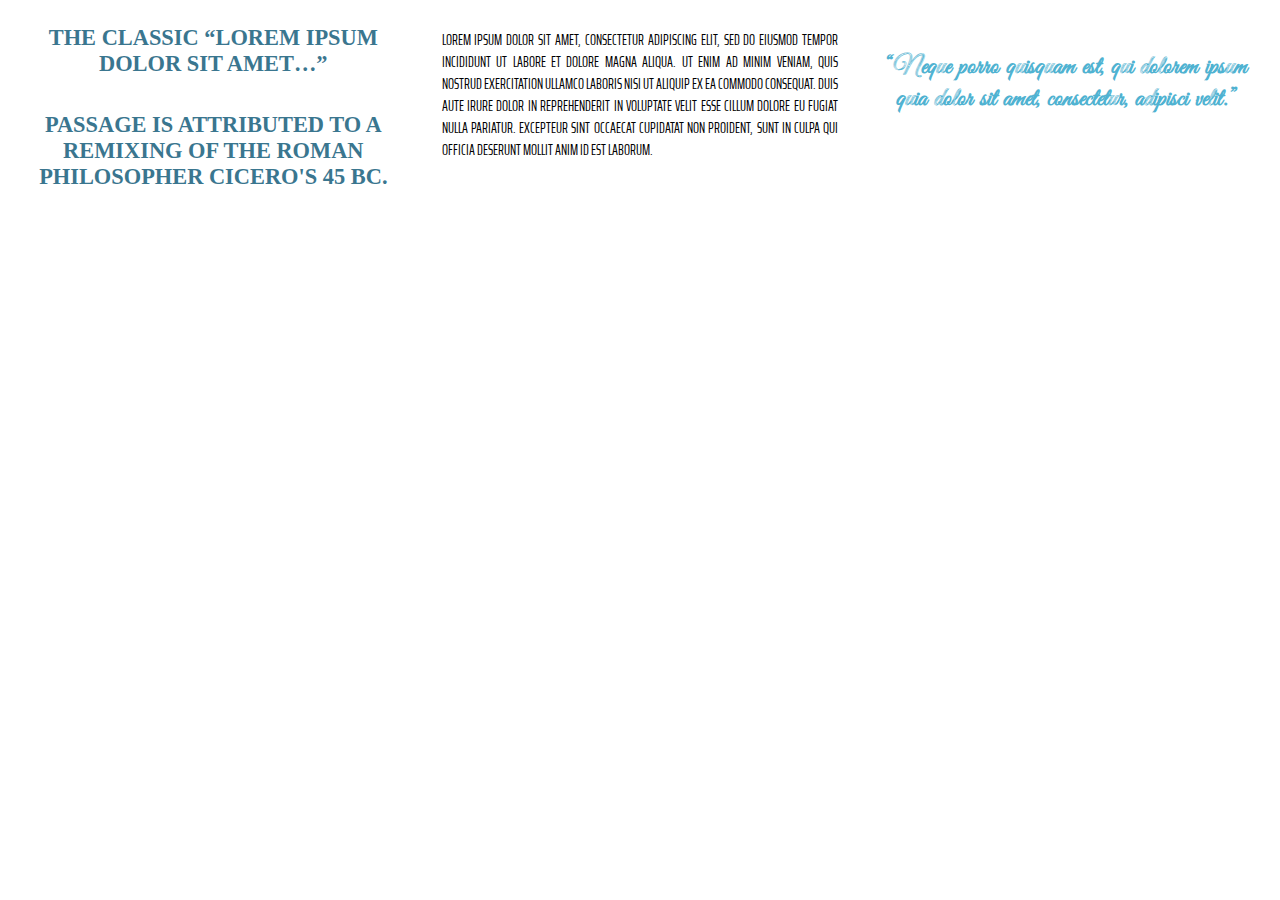
<file: index.html>
<!DOCTYPE html>
<html lang="en">
<head>
    <meta charset="UTF-8">
    <title>Title</title>
    <meta name="viewport" content="width=device-width, initial-scale=1.0">
    <link rel="stylesheet" href="css/styles.css">
</head>
<body>
    <header>
        <h1>The classic “Lorem ipsum dolor sit amet…” </h1>
        <h1>passage is attributed to a remixing of the Roman philosopher Cicero's 45 BC.</h1>
    </header>

    <section>
        <p>Lorem ipsum dolor sit amet, consectetur adipiscing elit, sed do eiusmod tempor incididunt ut labore et dolore magna aliqua. Ut enim ad minim veniam, quis nostrud exercitation ullamco laboris nisi ut aliquip ex ea commodo consequat. Duis aute irure dolor in reprehenderit in voluptate velit esse cillum dolore eu fugiat nulla pariatur. Excepteur sint occaecat cupidatat non proident, sunt in culpa qui officia deserunt mollit anim id est laborum.</p>
    </section>

    <footer>
        <h2>“Neque porro quisquam est, qui dolorem ipsum quia dolor sit amet, consectetur, adipisci velit.”</h2>
    </footer>
</body>
</html>
</file>
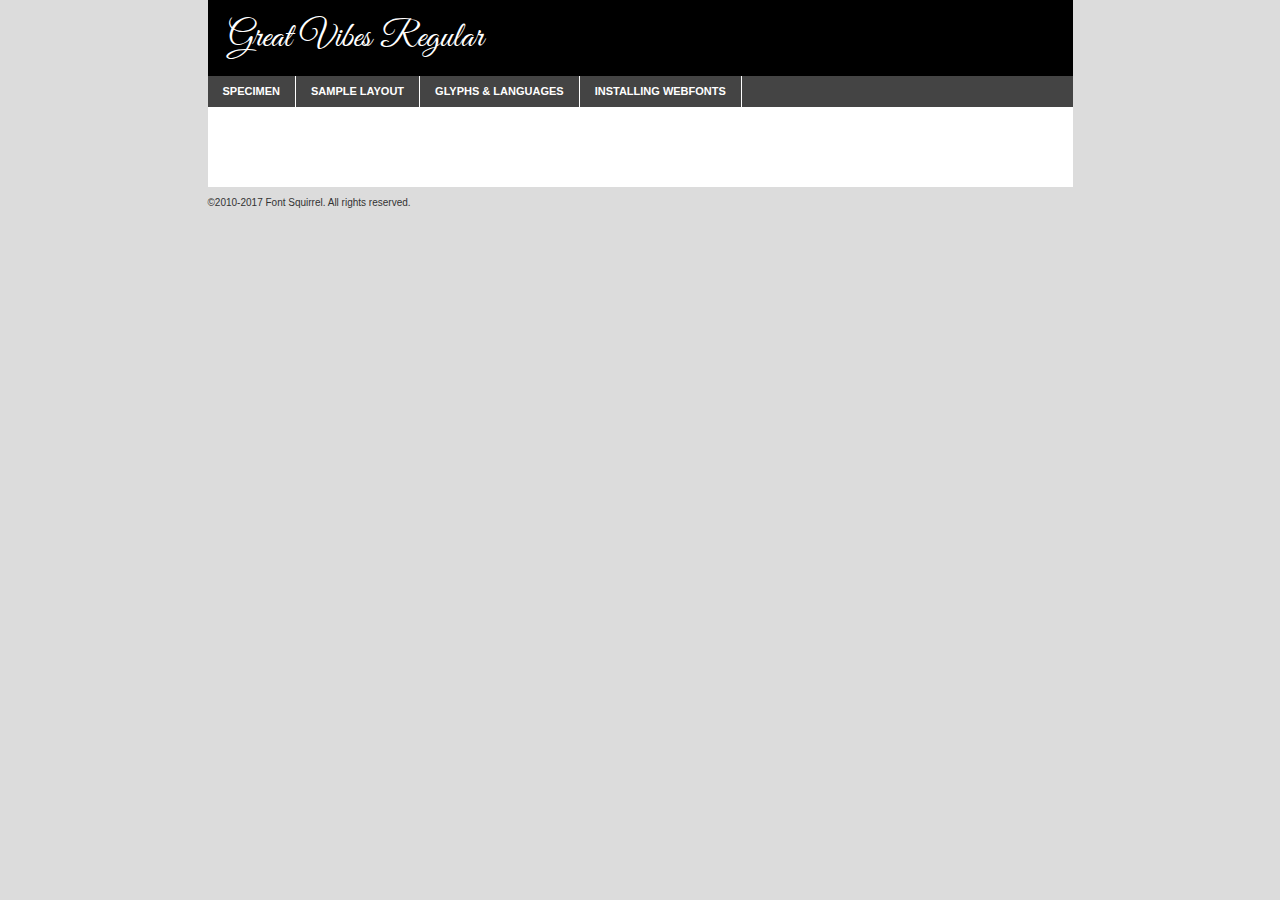
<file: css/greatvibes-regular-demo.html>
<!DOCTYPE html PUBLIC "-//W3C//DTD XHTML 1.0 Transitional//EN"
	"http://www.w3.org/TR/xhtml1/DTD/xhtml1-transitional.dtd">

<html xmlns="http://www.w3.org/1999/xhtml" xml:lang="en" lang="en">
<head>
	<meta http-equiv="Content-Type" content="text/html; charset=utf-8" />
	<script src="http://ajax.googleapis.com/ajax/libs/jquery/1.7.2/jquery.min.js" type="text/javascript" charset="utf-8"></script>
	<script type="text/javascript">
	(function($){$.fn.easyTabs=function(option){var param=jQuery.extend({fadeSpeed:"fast",defaultContent:1,activeClass:'active'},option);$(this).each(function(){var thisId="#"+this.id;if(param.defaultContent==''){param.defaultContent=1;}
	if(typeof param.defaultContent=="number")
	{var defaultTab=$(thisId+" .tabs li:eq("+(param.defaultContent-1)+") a").attr('href').substr(1);}else{var defaultTab=param.defaultContent;}
	$(thisId+" .tabs li a").each(function(){var tabToHide=$(this).attr('href').substr(1);$("#"+tabToHide).addClass('easytabs-tab-content');});hideAll();changeContent(defaultTab);function hideAll(){$(thisId+" .easytabs-tab-content").hide();}
	function changeContent(tabId){hideAll();$(thisId+" .tabs li").removeClass(param.activeClass);$(thisId+" .tabs li a[href=#"+tabId+"]").closest('li').addClass(param.activeClass);if(param.fadeSpeed!="none")
	{$(thisId+" #"+tabId).fadeIn(param.fadeSpeed);}else{$(thisId+" #"+tabId).show();}}
	$(thisId+" .tabs li").click(function(){var tabId=$(this).find('a').attr('href').substr(1);changeContent(tabId);return false;});});}})(jQuery);
	</script>
	<link rel="stylesheet" href="specimen_files/specimen_stylesheet.css" type="text/css" charset="utf-8" />
	<link rel="stylesheet" href="stylesheet.css" type="text/css" charset="utf-8" />

	<style type="text/css">
					body{
				font-family: 'great_vibesregular';
							}
		</style>

	<title>Great Vibes Regular Specimen</title>
	
	
	<script type="text/javascript" charset="utf-8">
		$(document).ready(function() {
			$('#container').easyTabs({defaultContent:1});
		});
	</script>
</head>

<body>
<div id="container">
	<div id="header">
		Great Vibes Regular	</div>
	<ul class="tabs">
		<li><a href="#specimen">Specimen</a></li>
		<li><a href="#layout">Sample Layout</a></li>
				<li><a href="#glyphs">Glyphs &amp; Languages</a></li>
		<li><a href="#installing">Installing Webfonts</a></li>
		
	</ul>
	
	<div id="main_content">

		
			<div id="specimen">
		
				<div class="section">
					<div class="grid12 firstcol">
						<div class="huge">AaBb</div>
					</div>
				</div>
		
				<div class="section">
					<div class="glyph_range">A&#x200B;B&#x200b;C&#x200b;D&#x200b;E&#x200b;F&#x200b;G&#x200b;H&#x200b;I&#x200b;J&#x200b;K&#x200b;L&#x200b;M&#x200b;N&#x200b;O&#x200b;P&#x200b;Q&#x200b;R&#x200b;S&#x200b;T&#x200b;U&#x200b;V&#x200b;W&#x200b;X&#x200b;Y&#x200b;Z&#x200b;a&#x200b;b&#x200b;c&#x200b;d&#x200b;e&#x200b;f&#x200b;g&#x200b;h&#x200b;i&#x200b;j&#x200b;k&#x200b;l&#x200b;m&#x200b;n&#x200b;o&#x200b;p&#x200b;q&#x200b;r&#x200b;s&#x200b;t&#x200b;u&#x200b;v&#x200b;w&#x200b;x&#x200b;y&#x200b;z&#x200b;1&#x200b;2&#x200b;3&#x200b;4&#x200b;5&#x200b;6&#x200b;7&#x200b;8&#x200b;9&#x200b;0&#x200b;&amp;&#x200b;.&#x200b;,&#x200b;?&#x200b;!&#x200b;&#64;&#x200b;(&#x200b;)&#x200b;#&#x200b;$&#x200b;%&#x200b;*&#x200b;+&#x200b;-&#x200b;=&#x200b;:&#x200b;;</div>
				</div>
				<div class="section">
					<div class="grid12 firstcol">
						<table class="sample_table">
							<tr><td>10</td><td class="size10">abcdefghijklmnopqrstuvwxyzABCDEFGHIJKLMNOPQRSTUVWXYZ0123456789abcdefghijklmnopqrstuvwxyzABCDEFGHIJKLMNOPQRSTUVWXYZ0123456789abcdefghijklmnopqrstuvwxyzABCDEFGHIJKLMNOPQRSTUVWXYZ</td></tr>
							<tr><td>11</td><td class="size11">abcdefghijklmnopqrstuvwxyzABCDEFGHIJKLMNOPQRSTUVWXYZ0123456789abcdefghijklmnopqrstuvwxyzABCDEFGHIJKLMNOPQRSTUVWXYZ0123456789abcdefghijklmnopqrstuvwxyzABCDEFGHIJKLMNOPQRSTUVWXYZ</td></tr>
							<tr><td>12</td><td class="size12">abcdefghijklmnopqrstuvwxyzABCDEFGHIJKLMNOPQRSTUVWXYZ0123456789abcdefghijklmnopqrstuvwxyzABCDEFGHIJKLMNOPQRSTUVWXYZ0123456789abcdefghijklmnopqrstuvwxyzABCDEFGHIJKLMNOPQRSTUVWXYZ</td></tr>
							<tr><td>13</td><td class="size13">abcdefghijklmnopqrstuvwxyzABCDEFGHIJKLMNOPQRSTUVWXYZ0123456789abcdefghijklmnopqrstuvwxyzABCDEFGHIJKLMNOPQRSTUVWXYZ0123456789abcdefghijklmnopqrstuvwxyzABCDEFGHIJKLMNOPQRSTUVWXYZ</td></tr>
							<tr><td>14</td><td class="size14">abcdefghijklmnopqrstuvwxyzABCDEFGHIJKLMNOPQRSTUVWXYZ0123456789abcdefghijklmnopqrstuvwxyzABCDEFGHIJKLMNOPQRSTUVWXYZ0123456789abcdefghijklmnopqrstuvwxyzABCDEFGHIJKLMNOPQRSTUVWXYZ</td></tr>
							<tr><td>16</td><td class="size16">abcdefghijklmnopqrstuvwxyzABCDEFGHIJKLMNOPQRSTUVWXYZ0123456789abcdefghijklmnopqrstuvwxyzABCDEFGHIJKLMNOPQRSTUVWXYZ</td></tr>
							<tr><td>18</td><td class="size18">abcdefghijklmnopqrstuvwxyzABCDEFGHIJKLMNOPQRSTUVWXYZ0123456789abcdefghijklmnopqrstuvwxyzABCDEFGHIJKLMNOPQRSTUVWXYZ</td></tr>
							<tr><td>20</td><td class="size20">abcdefghijklmnopqrstuvwxyzABCDEFGHIJKLMNOPQRSTUVWXYZ0123456789abcdefghijklmnopqrstuvwxyzABCDEFGHIJKLMNOPQRSTUVWXYZ</td></tr>
							<tr><td>24</td><td class="size24">abcdefghijklmnopqrstuvwxyzABCDEFGHIJKLMNOPQRSTUVWXYZ0123456789abcdefghijklmnopqrstuvwxyzABCDEFGHIJKLMNOPQRSTUVWXYZ</td></tr>
							<tr><td>30</td><td class="size30">abcdefghijklmnopqrstuvwxyzABCDEFGHIJKLMNOPQRSTUVWXYZ0123456789abcdefghijklmnopqrstuvwxyzABCDEFGHIJKLMNOPQRSTUVWXYZ</td></tr>
							<tr><td>36</td><td class="size36">abcdefghijklmnopqrstuvwxyzABCDEFGHIJKLMNOPQRSTUVWXYZ0123456789abcdefghijklmnopqrstuvwxyzABCDEFGHIJKLMNOPQRSTUVWXYZ</td></tr>
							<tr><td>48</td><td class="size48">abcdefghijklmnopqrstuvwxyzABCDEFGHIJKLMNOPQRSTUVWXYZ0123456789abcdefghijklmnopqrstuvwxyzABCDEFGHIJKLMNOPQRSTUVWXYZ</td></tr>
							<tr><td>60</td><td class="size60">abcdefghijklmnopqrstuvwxyzABCDEFGHIJKLMNOPQRSTUVWXYZ0123456789abcdefghijklmnopqrstuvwxyzABCDEFGHIJKLMNOPQRSTUVWXYZ</td></tr>
							<tr><td>72</td><td class="size72">abcdefghijklmnopqrstuvwxyzABCDEFGHIJKLMNOPQRSTUVWXYZ0123456789abcdefghijklmnopqrstuvwxyzABCDEFGHIJKLMNOPQRSTUVWXYZ</td></tr>
							<tr><td>90</td><td class="size90">abcdefghijklmnopqrstuvwxyzABCDEFGHIJKLMNOPQRSTUVWXYZ0123456789abcdefghijklmnopqrstuvwxyzABCDEFGHIJKLMNOPQRSTUVWXYZ</td></tr>
						</table>
				
					</div>
			
				</div>
		
		
		
								<div class="section" id="bodycomparison">


										<div id="xheight">
				<div class="fontbody">&#x25FC;&#x25FC;&#x25FC;&#x25FC;&#x25FC;&#x25FC;&#x25FC;&#x25FC;&#x25FC;&#x25FC;&#x25FC;&#x25FC;&#x25FC;&#x25FC;&#x25FC;&#x25FC;&#x25FC;&#x25FC;&#x25FC;&#x25FC;&#x25FC;&#x25FC;&#x25FC;&#x25FC;&#x25FC;&#x25FC;&#x25FC;&#x25FC;&#x25FC;&#x25FC;&#x25FC;&#x25FC;&#x25FC;&#x25FC;&#x25FC;&#x25FC;&#x25FC;&#x25FC;&#x25FC;&#x25FC;&#x25FC;&#x25FC;&#x25FC;&#x25FC;&#x25FC;&#x25FC;&#x25FC;&#x25FC;&#x25FC;&#x25FC;&#x25FC;&#x25FC;&#x25FC;&#x25FC;&#x25FC;&#x25FC;&#x25FC;&#x25FC;&#x25FC;&#x25FC;&#x25FC;&#x25FC;&#x25FC;&#x25FC;&#x25FC;&#x25FC;&#x25FC;&#x25FC;&#x25FC;&#x25FC;&#x25FC;&#x25FC;&#x25FC;&#x25FC;&#x25FC;&#x25FC;&#x25FC;&#x25FC;&#x25FC;&#x25FC;&#x25FC;&#x25FC;&#x25FC;&#x25FC;&#x25FC;&#x25FC;&#x25FC;&#x25FC;&#x25FC;&#x25FC;&#x25FC;&#x25FC;&#x25FC;&#x25FC;&#x25FC;&#x25FC;&#x25FC;&#x25FC;&#x25FC;body</div><div class="arialbody">body</div><div class="verdanabody">body</div><div class="georgiabody">body</div></div>
										<div class="fontbody" style="z-index:1">
											body<span>Great Vibes Regular</span>
										</div>
										<div class="arialbody" style="z-index:1">
											body<span>Arial</span>
										</div>
										<div class="verdanabody" style="z-index:1">
											body<span>Verdana</span>
										</div>
										<div class="georgiabody" style="z-index:1">
											body<span>Georgia</span>
										</div>



								</div>
		
		
				<div class="section psample psample_row1" id="">
					
					<div class="grid2 firstcol">
						<p class="size10"><span>10.</span>Aenean lacinia bibendum nulla sed consectetur. Fusce dapibus, tellus ac cursus commodo, tortor mauris condimentum nibh, ut fermentum massa justo sit amet risus. Nullam id dolor id nibh ultricies vehicula ut id elit. Cum sociis natoque penatibus et magnis dis parturient montes, nascetur ridiculus mus. Nulla vitae elit libero, a pharetra augue.</p>
			
					</div>
					<div class="grid3">
						<p class="size11"><span>11.</span>Aenean lacinia bibendum nulla sed consectetur. Fusce dapibus, tellus ac cursus commodo, tortor mauris condimentum nibh, ut fermentum massa justo sit amet risus. Nullam id dolor id nibh ultricies vehicula ut id elit. Cum sociis natoque penatibus et magnis dis parturient montes, nascetur ridiculus mus. Nulla vitae elit libero, a pharetra augue.</p>
			
					</div>
					<div class="grid3">
						<p class="size12"><span>12.</span>Aenean lacinia bibendum nulla sed consectetur. Fusce dapibus, tellus ac cursus commodo, tortor mauris condimentum nibh, ut fermentum massa justo sit amet risus. Nullam id dolor id nibh ultricies vehicula ut id elit. Cum sociis natoque penatibus et magnis dis parturient montes, nascetur ridiculus mus. Nulla vitae elit libero, a pharetra augue.</p>
			
					</div>
					<div class="grid4">
						<p class="size13"><span>13.</span>Aenean lacinia bibendum nulla sed consectetur. Fusce dapibus, tellus ac cursus commodo, tortor mauris condimentum nibh, ut fermentum massa justo sit amet risus. Nullam id dolor id nibh ultricies vehicula ut id elit. Cum sociis natoque penatibus et magnis dis parturient montes, nascetur ridiculus mus. Nulla vitae elit libero, a pharetra augue.</p>
			
					</div>
					<div class="white_blend"></div>
					
				</div>
				<div class="section psample psample_row2" id="">
					<div class="grid3 firstcol">
						<p class="size14"><span>14.</span>Aenean lacinia bibendum nulla sed consectetur. Fusce dapibus, tellus ac cursus commodo, tortor mauris condimentum nibh, ut fermentum massa justo sit amet risus. Nullam id dolor id nibh ultricies vehicula ut id elit. Cum sociis natoque penatibus et magnis dis parturient montes, nascetur ridiculus mus. Nulla vitae elit libero, a pharetra augue.</p>
			
					</div>
					<div class="grid4">
						<p class="size16"><span>16.</span>Aenean lacinia bibendum nulla sed consectetur. Fusce dapibus, tellus ac cursus commodo, tortor mauris condimentum nibh, ut fermentum massa justo sit amet risus. Nullam id dolor id nibh ultricies vehicula ut id elit. Cum sociis natoque penatibus et magnis dis parturient montes, nascetur ridiculus mus. Nulla vitae elit libero, a pharetra augue.</p>
			
					</div>
					<div class="grid5">
						<p class="size18"><span>18.</span>Aenean lacinia bibendum nulla sed consectetur. Fusce dapibus, tellus ac cursus commodo, tortor mauris condimentum nibh, ut fermentum massa justo sit amet risus. Nullam id dolor id nibh ultricies vehicula ut id elit. Cum sociis natoque penatibus et magnis dis parturient montes, nascetur ridiculus mus. Nulla vitae elit libero, a pharetra augue.</p>
			
					</div>

					<div class="white_blend"></div>

				</div>
				
				<div class="section psample psample_row3" id="">
					<div class="grid5 firstcol">
						<p class="size20"><span>20.</span>Aenean lacinia bibendum nulla sed consectetur. Fusce dapibus, tellus ac cursus commodo, tortor mauris condimentum nibh, ut fermentum massa justo sit amet risus. Nullam id dolor id nibh ultricies vehicula ut id elit. Cum sociis natoque penatibus et magnis dis parturient montes, nascetur ridiculus mus. Nulla vitae elit libero, a pharetra augue.</p>
					</div>
					<div class="grid7">
						<p class="size24"><span>24.</span>Aenean lacinia bibendum nulla sed consectetur. Fusce dapibus, tellus ac cursus commodo, tortor mauris condimentum nibh, ut fermentum massa justo sit amet risus. Nullam id dolor id nibh ultricies vehicula ut id elit. Cum sociis natoque penatibus et magnis dis parturient montes, nascetur ridiculus mus. Nulla vitae elit libero, a pharetra augue.</p>
					</div>
					
					<div class="white_blend"></div>
					
				</div>
				
				<div class="section psample psample_row4" id="">
					<div class="grid12 firstcol">
						<p class="size30"><span>30.</span>Aenean lacinia bibendum nulla sed consectetur. Fusce dapibus, tellus ac cursus commodo, tortor mauris condimentum nibh, ut fermentum massa justo sit amet risus. Nullam id dolor id nibh ultricies vehicula ut id elit. Cum sociis natoque penatibus et magnis dis parturient montes, nascetur ridiculus mus. Nulla vitae elit libero, a pharetra augue.</p>
					</div>
					<div class="white_blend"></div>
					
				</div>
				
				
				
				<div class="section psample psample_row1 fullreverse">
					<div class="grid2 firstcol">
						<p class="size10"><span>10.</span>Aenean lacinia bibendum nulla sed consectetur. Fusce dapibus, tellus ac cursus commodo, tortor mauris condimentum nibh, ut fermentum massa justo sit amet risus. Nullam id dolor id nibh ultricies vehicula ut id elit. Cum sociis natoque penatibus et magnis dis parturient montes, nascetur ridiculus mus. Nulla vitae elit libero, a pharetra augue.</p>
			
					</div>
					<div class="grid3">
						<p class="size11"><span>11.</span>Aenean lacinia bibendum nulla sed consectetur. Fusce dapibus, tellus ac cursus commodo, tortor mauris condimentum nibh, ut fermentum massa justo sit amet risus. Nullam id dolor id nibh ultricies vehicula ut id elit. Cum sociis natoque penatibus et magnis dis parturient montes, nascetur ridiculus mus. Nulla vitae elit libero, a pharetra augue.</p>
			
					</div>
					<div class="grid3">
						<p class="size12"><span>12.</span>Aenean lacinia bibendum nulla sed consectetur. Fusce dapibus, tellus ac cursus commodo, tortor mauris condimentum nibh, ut fermentum massa justo sit amet risus. Nullam id dolor id nibh ultricies vehicula ut id elit. Cum sociis natoque penatibus et magnis dis parturient montes, nascetur ridiculus mus. Nulla vitae elit libero, a pharetra augue.</p>
			
					</div>
					<div class="grid4">
						<p class="size13"><span>13.</span>Aenean lacinia bibendum nulla sed consectetur. Fusce dapibus, tellus ac cursus commodo, tortor mauris condimentum nibh, ut fermentum massa justo sit amet risus. Nullam id dolor id nibh ultricies vehicula ut id elit. Cum sociis natoque penatibus et magnis dis parturient montes, nascetur ridiculus mus. Nulla vitae elit libero, a pharetra augue.</p>
			
					</div>
					<div class="black_blend"></div>
					
				</div>
				
				<div class="section psample psample_row2 fullreverse">
					<div class="grid3 firstcol">
						<p class="size14"><span>14.</span>Aenean lacinia bibendum nulla sed consectetur. Fusce dapibus, tellus ac cursus commodo, tortor mauris condimentum nibh, ut fermentum massa justo sit amet risus. Nullam id dolor id nibh ultricies vehicula ut id elit. Cum sociis natoque penatibus et magnis dis parturient montes, nascetur ridiculus mus. Nulla vitae elit libero, a pharetra augue.</p>
			
					</div>
					<div class="grid4">
						<p class="size16"><span>16.</span>Aenean lacinia bibendum nulla sed consectetur. Fusce dapibus, tellus ac cursus commodo, tortor mauris condimentum nibh, ut fermentum massa justo sit amet risus. Nullam id dolor id nibh ultricies vehicula ut id elit. Cum sociis natoque penatibus et magnis dis parturient montes, nascetur ridiculus mus. Nulla vitae elit libero, a pharetra augue.</p>
			
					</div>
					<div class="grid5">
						<p class="size18"><span>18.</span>Aenean lacinia bibendum nulla sed consectetur. Fusce dapibus, tellus ac cursus commodo, tortor mauris condimentum nibh, ut fermentum massa justo sit amet risus. Nullam id dolor id nibh ultricies vehicula ut id elit. Cum sociis natoque penatibus et magnis dis parturient montes, nascetur ridiculus mus. Nulla vitae elit libero, a pharetra augue.</p>
			
					</div>
					<div class="black_blend"></div>

				</div>
				
				<div class="section psample fullreverse psample_row3" id="">
					<div class="grid5 firstcol">
						<p class="size20"><span>20.</span>Aenean lacinia bibendum nulla sed consectetur. Fusce dapibus, tellus ac cursus commodo, tortor mauris condimentum nibh, ut fermentum massa justo sit amet risus. Nullam id dolor id nibh ultricies vehicula ut id elit. Cum sociis natoque penatibus et magnis dis parturient montes, nascetur ridiculus mus. Nulla vitae elit libero, a pharetra augue.</p>
					</div>
					<div class="grid7">
						<p class="size24"><span>24.</span>Aenean lacinia bibendum nulla sed consectetur. Fusce dapibus, tellus ac cursus commodo, tortor mauris condimentum nibh, ut fermentum massa justo sit amet risus. Nullam id dolor id nibh ultricies vehicula ut id elit. Cum sociis natoque penatibus et magnis dis parturient montes, nascetur ridiculus mus. Nulla vitae elit libero, a pharetra augue.</p>
					</div>
					
					<div class="black_blend"></div>
					
				</div>
				
				<div class="section psample fullreverse psample_row4" id="" style="border-bottom: 20px #000 solid;">
					<div class="grid12 firstcol">
						<p class="size30"><span>30.</span>Aenean lacinia bibendum nulla sed consectetur. Fusce dapibus, tellus ac cursus commodo, tortor mauris condimentum nibh, ut fermentum massa justo sit amet risus. Nullam id dolor id nibh ultricies vehicula ut id elit. Cum sociis natoque penatibus et magnis dis parturient montes, nascetur ridiculus mus. Nulla vitae elit libero, a pharetra augue.</p>
					</div>
					<div class="black_blend"></div>
					
				</div>
				
				
				
				
			</div>
			
			<div id="layout">
				
				<div class="section">
					
					<div class="grid12 firstcol">
						<h1>Lorem Ipsum Dolor</h1>
						<h2>Etiam porta sem malesuada magna mollis euismod</h2>
						
						<p class="byline">By <a href="#link">Aenean Lacinia</a></p>
					</div>
				</div>
				<div class="section">
					<div class="grid8 firstcol">
						<p class="large">Donec sed odio dui. Morbi leo risus, porta ac consectetur ac, vestibulum at eros. Fusce dapibus, tellus ac cursus commodo, tortor mauris condimentum nibh, ut fermentum massa justo sit amet risus. </p>

						
						<h3>Pellentesque ornare sem</h3>

						<p>Maecenas sed diam eget risus varius blandit sit amet non magna. Maecenas faucibus mollis interdum. Donec ullamcorper nulla non metus auctor fringilla. Nullam id dolor id nibh ultricies vehicula ut id elit. Nullam id dolor id nibh ultricies vehicula ut id elit. </p>

						<p>Aenean eu leo quam. Pellentesque ornare sem lacinia quam venenatis vestibulum. Lorem ipsum dolor sit amet, consectetur adipiscing elit. Cum sociis natoque penatibus et magnis dis parturient montes, nascetur ridiculus mus. </p>

						<p>Nulla vitae elit libero, a pharetra augue. Praesent commodo cursus magna, vel scelerisque nisl consectetur et. Aenean lacinia bibendum nulla sed consectetur. </p>

						<p>Nullam quis risus eget urna mollis ornare vel eu leo. Nullam quis risus eget urna mollis ornare vel eu leo. Maecenas sed diam eget risus varius blandit sit amet non magna. Donec ullamcorper nulla non metus auctor fringilla. </p>

						<h3>Cras mattis consectetur</h3>

						<p>Aenean eu leo quam. Pellentesque ornare sem lacinia quam venenatis vestibulum. Aenean lacinia bibendum nulla sed consectetur. Integer posuere erat a ante venenatis dapibus posuere velit aliquet. Cras mattis consectetur purus sit amet fermentum. </p>

						<p>Nullam id dolor id nibh ultricies vehicula ut id elit. Nullam quis risus eget urna mollis ornare vel eu leo. Cras mattis consectetur purus sit amet fermentum.</p>
					</div>
					
					<div class="grid4 sidebar">
						
						<div class="box reverse">
							<p class="last">Nullam quis risus eget urna mollis ornare vel eu leo. Donec ullamcorper nulla non metus auctor fringilla. Cras mattis consectetur purus sit amet fermentum. Sed posuere consectetur est at lobortis. Lorem ipsum dolor sit amet, consectetur adipiscing elit. </p>
						</div>
						
						<p class="caption">Maecenas sed diam eget risus varius.</p>

						<p>Vestibulum id ligula porta felis euismod semper. Integer posuere erat a ante venenatis dapibus posuere velit aliquet. Vestibulum id ligula porta felis euismod semper. Sed posuere consectetur est at lobortis. Maecenas sed diam eget risus varius blandit sit amet non magna. Fusce dapibus, tellus ac cursus commodo, tortor mauris condimentum nibh, ut fermentum massa justo sit amet risus. </p>

					

						<p>Duis mollis, est non commodo luctus, nisi erat porttitor ligula, eget lacinia odio sem nec elit. Aenean lacinia bibendum nulla sed consectetur. Vivamus sagittis lacus vel augue laoreet rutrum faucibus dolor auctor. Aenean lacinia bibendum nulla sed consectetur. Nullam quis risus eget urna mollis ornare vel eu leo. </p>

						<p>Praesent commodo cursus magna, vel scelerisque nisl consectetur et. Donec ullamcorper nulla non metus auctor fringilla. Maecenas faucibus mollis interdum. Fusce dapibus, tellus ac cursus commodo, tortor mauris condimentum nibh, ut fermentum massa justo sit amet risus. </p>

					</div>
				</div>
				
			</div>


			



		<div id="glyphs">
			<div class="section">
				<div class="grid12 firstcol">
			
				<h1>Language Support</h1>
				<p>The subset of Great Vibes Regular in this kit supports the following languages:<br />
			
					Albanian, Basque, Breton, Chamorro, Danish, Dutch, English, Faroese, Finnish, French, Frisian, Galician, German, Icelandic, Italian, Malagasy, Norwegian, Portuguese, Spanish, Alsatian, Aragonese, Arapaho, Arrernte, Asturian, Aymara, Bislama, Cebuano, Corsican, Fijian, French_creole, Genoese, Gilbertese, Greenlandic, Haitian_creole, Hiligaynon, Hmong, Hopi, Ibanag, Iloko_ilokano, Indonesian, Interglossa_glosa, Interlingua, Irish_gaelic, Jerriais, Lojban, Lombard, Luxembourgeois, Manx, Mohawk, Norfolk_pitcairnese, Occitan, Oromo, Pangasinan, Papiamento, Piedmontese, Potawatomi, Rhaeto-romance, Romansh, Rotokas, Sami_lule, Samoan, Sardinian, Scots_gaelic, Seychelles_creole, Shona, Sicilian, Somali, Southern_ndebele, Swahili, Swati_swazi, Tagalog_filipino_pilipino, Tetum, Tok_pisin, Uyghur_latinized, Volapuk, Walloon, Warlpiri, Xhosa, Yapese, Zulu, Latinbasic, Ubasic, Demo				</p>
				<h1>Glyph Chart</h1>
				<p>The subset of Great Vibes Regular in this kit includes all the glyphs listed below. Unicode entities are included above each glyph to help you insert individual characters into your layout.</p>
				<div id="glyph_chart">
			
																				 <div><p>&amp;#32;</p>&#32;</div>
																				 <div><p>&amp;#33;</p>&#33;</div>
																				 <div><p>&amp;#34;</p>&#34;</div>
																				 <div><p>&amp;#35;</p>&#35;</div>
																				 <div><p>&amp;#36;</p>&#36;</div>
																				 <div><p>&amp;#37;</p>&#37;</div>
																				 <div><p>&amp;#38;</p>&#38;</div>
																				 <div><p>&amp;#39;</p>&#39;</div>
																				 <div><p>&amp;#40;</p>&#40;</div>
																				 <div><p>&amp;#41;</p>&#41;</div>
																				 <div><p>&amp;#42;</p>&#42;</div>
																				 <div><p>&amp;#43;</p>&#43;</div>
																				 <div><p>&amp;#44;</p>&#44;</div>
																				 <div><p>&amp;#45;</p>&#45;</div>
																				 <div><p>&amp;#46;</p>&#46;</div>
																				 <div><p>&amp;#47;</p>&#47;</div>
																				 <div><p>&amp;#48;</p>&#48;</div>
																				 <div><p>&amp;#49;</p>&#49;</div>
																				 <div><p>&amp;#50;</p>&#50;</div>
																				 <div><p>&amp;#51;</p>&#51;</div>
																				 <div><p>&amp;#52;</p>&#52;</div>
																				 <div><p>&amp;#53;</p>&#53;</div>
																				 <div><p>&amp;#54;</p>&#54;</div>
																				 <div><p>&amp;#55;</p>&#55;</div>
																				 <div><p>&amp;#56;</p>&#56;</div>
																				 <div><p>&amp;#57;</p>&#57;</div>
																				 <div><p>&amp;#58;</p>&#58;</div>
																				 <div><p>&amp;#59;</p>&#59;</div>
																				 <div><p>&amp;#60;</p>&#60;</div>
																				 <div><p>&amp;#61;</p>&#61;</div>
																				 <div><p>&amp;#62;</p>&#62;</div>
																				 <div><p>&amp;#63;</p>&#63;</div>
																				 <div><p>&amp;#64;</p>&#64;</div>
																				 <div><p>&amp;#65;</p>&#65;</div>
																				 <div><p>&amp;#66;</p>&#66;</div>
																				 <div><p>&amp;#67;</p>&#67;</div>
																				 <div><p>&amp;#68;</p>&#68;</div>
																				 <div><p>&amp;#69;</p>&#69;</div>
																				 <div><p>&amp;#70;</p>&#70;</div>
																				 <div><p>&amp;#71;</p>&#71;</div>
																				 <div><p>&amp;#72;</p>&#72;</div>
																				 <div><p>&amp;#73;</p>&#73;</div>
																				 <div><p>&amp;#74;</p>&#74;</div>
																				 <div><p>&amp;#75;</p>&#75;</div>
																				 <div><p>&amp;#76;</p>&#76;</div>
																				 <div><p>&amp;#77;</p>&#77;</div>
																				 <div><p>&amp;#78;</p>&#78;</div>
																				 <div><p>&amp;#79;</p>&#79;</div>
																				 <div><p>&amp;#80;</p>&#80;</div>
																				 <div><p>&amp;#81;</p>&#81;</div>
																				 <div><p>&amp;#82;</p>&#82;</div>
																				 <div><p>&amp;#83;</p>&#83;</div>
																				 <div><p>&amp;#84;</p>&#84;</div>
																				 <div><p>&amp;#85;</p>&#85;</div>
																				 <div><p>&amp;#86;</p>&#86;</div>
																				 <div><p>&amp;#87;</p>&#87;</div>
																				 <div><p>&amp;#88;</p>&#88;</div>
																				 <div><p>&amp;#89;</p>&#89;</div>
																				 <div><p>&amp;#90;</p>&#90;</div>
																				 <div><p>&amp;#91;</p>&#91;</div>
																				 <div><p>&amp;#92;</p>&#92;</div>
																				 <div><p>&amp;#93;</p>&#93;</div>
																				 <div><p>&amp;#94;</p>&#94;</div>
																				 <div><p>&amp;#95;</p>&#95;</div>
																				 <div><p>&amp;#96;</p>&#96;</div>
																				 <div><p>&amp;#97;</p>&#97;</div>
																				 <div><p>&amp;#98;</p>&#98;</div>
																				 <div><p>&amp;#99;</p>&#99;</div>
																				 <div><p>&amp;#100;</p>&#100;</div>
																				 <div><p>&amp;#101;</p>&#101;</div>
																				 <div><p>&amp;#102;</p>&#102;</div>
																				 <div><p>&amp;#103;</p>&#103;</div>
																				 <div><p>&amp;#104;</p>&#104;</div>
																				 <div><p>&amp;#105;</p>&#105;</div>
																				 <div><p>&amp;#106;</p>&#106;</div>
																				 <div><p>&amp;#107;</p>&#107;</div>
																				 <div><p>&amp;#108;</p>&#108;</div>
																				 <div><p>&amp;#109;</p>&#109;</div>
																				 <div><p>&amp;#110;</p>&#110;</div>
																				 <div><p>&amp;#111;</p>&#111;</div>
																				 <div><p>&amp;#112;</p>&#112;</div>
																				 <div><p>&amp;#113;</p>&#113;</div>
																				 <div><p>&amp;#114;</p>&#114;</div>
																				 <div><p>&amp;#115;</p>&#115;</div>
																				 <div><p>&amp;#116;</p>&#116;</div>
																				 <div><p>&amp;#117;</p>&#117;</div>
																				 <div><p>&amp;#118;</p>&#118;</div>
																				 <div><p>&amp;#119;</p>&#119;</div>
																				 <div><p>&amp;#120;</p>&#120;</div>
																				 <div><p>&amp;#121;</p>&#121;</div>
																				 <div><p>&amp;#122;</p>&#122;</div>
																				 <div><p>&amp;#123;</p>&#123;</div>
																				 <div><p>&amp;#124;</p>&#124;</div>
																				 <div><p>&amp;#125;</p>&#125;</div>
																				 <div><p>&amp;#126;</p>&#126;</div>
																				 <div><p>&amp;#160;</p>&#160;</div>
																				 <div><p>&amp;#161;</p>&#161;</div>
																				 <div><p>&amp;#162;</p>&#162;</div>
																				 <div><p>&amp;#163;</p>&#163;</div>
																				 <div><p>&amp;#164;</p>&#164;</div>
																				 <div><p>&amp;#165;</p>&#165;</div>
																				 <div><p>&amp;#166;</p>&#166;</div>
																				 <div><p>&amp;#167;</p>&#167;</div>
																				 <div><p>&amp;#168;</p>&#168;</div>
																				 <div><p>&amp;#169;</p>&#169;</div>
																				 <div><p>&amp;#170;</p>&#170;</div>
																				 <div><p>&amp;#171;</p>&#171;</div>
																				 <div><p>&amp;#172;</p>&#172;</div>
																				 <div><p>&amp;#173;</p>&#173;</div>
																				 <div><p>&amp;#174;</p>&#174;</div>
																				 <div><p>&amp;#175;</p>&#175;</div>
																				 <div><p>&amp;#176;</p>&#176;</div>
																				 <div><p>&amp;#177;</p>&#177;</div>
																				 <div><p>&amp;#178;</p>&#178;</div>
																				 <div><p>&amp;#179;</p>&#179;</div>
																				 <div><p>&amp;#180;</p>&#180;</div>
																				 <div><p>&amp;#181;</p>&#181;</div>
																				 <div><p>&amp;#182;</p>&#182;</div>
																				 <div><p>&amp;#183;</p>&#183;</div>
																				 <div><p>&amp;#184;</p>&#184;</div>
																				 <div><p>&amp;#185;</p>&#185;</div>
																				 <div><p>&amp;#186;</p>&#186;</div>
																				 <div><p>&amp;#187;</p>&#187;</div>
																				 <div><p>&amp;#188;</p>&#188;</div>
																				 <div><p>&amp;#189;</p>&#189;</div>
																				 <div><p>&amp;#190;</p>&#190;</div>
																				 <div><p>&amp;#191;</p>&#191;</div>
																				 <div><p>&amp;#192;</p>&#192;</div>
																				 <div><p>&amp;#193;</p>&#193;</div>
																				 <div><p>&amp;#194;</p>&#194;</div>
																				 <div><p>&amp;#195;</p>&#195;</div>
																				 <div><p>&amp;#196;</p>&#196;</div>
																				 <div><p>&amp;#197;</p>&#197;</div>
																				 <div><p>&amp;#198;</p>&#198;</div>
																				 <div><p>&amp;#199;</p>&#199;</div>
																				 <div><p>&amp;#200;</p>&#200;</div>
																				 <div><p>&amp;#201;</p>&#201;</div>
																				 <div><p>&amp;#202;</p>&#202;</div>
																				 <div><p>&amp;#203;</p>&#203;</div>
																				 <div><p>&amp;#204;</p>&#204;</div>
																				 <div><p>&amp;#205;</p>&#205;</div>
																				 <div><p>&amp;#206;</p>&#206;</div>
																				 <div><p>&amp;#207;</p>&#207;</div>
																				 <div><p>&amp;#208;</p>&#208;</div>
																				 <div><p>&amp;#209;</p>&#209;</div>
																				 <div><p>&amp;#210;</p>&#210;</div>
																				 <div><p>&amp;#211;</p>&#211;</div>
																				 <div><p>&amp;#212;</p>&#212;</div>
																				 <div><p>&amp;#213;</p>&#213;</div>
																				 <div><p>&amp;#214;</p>&#214;</div>
																				 <div><p>&amp;#215;</p>&#215;</div>
																				 <div><p>&amp;#216;</p>&#216;</div>
																				 <div><p>&amp;#217;</p>&#217;</div>
																				 <div><p>&amp;#218;</p>&#218;</div>
																				 <div><p>&amp;#219;</p>&#219;</div>
																				 <div><p>&amp;#220;</p>&#220;</div>
																				 <div><p>&amp;#221;</p>&#221;</div>
																				 <div><p>&amp;#222;</p>&#222;</div>
																				 <div><p>&amp;#223;</p>&#223;</div>
																				 <div><p>&amp;#224;</p>&#224;</div>
																				 <div><p>&amp;#225;</p>&#225;</div>
																				 <div><p>&amp;#226;</p>&#226;</div>
																				 <div><p>&amp;#227;</p>&#227;</div>
																				 <div><p>&amp;#228;</p>&#228;</div>
																				 <div><p>&amp;#229;</p>&#229;</div>
																				 <div><p>&amp;#230;</p>&#230;</div>
																				 <div><p>&amp;#231;</p>&#231;</div>
																				 <div><p>&amp;#232;</p>&#232;</div>
																				 <div><p>&amp;#233;</p>&#233;</div>
																				 <div><p>&amp;#234;</p>&#234;</div>
																				 <div><p>&amp;#235;</p>&#235;</div>
																				 <div><p>&amp;#236;</p>&#236;</div>
																				 <div><p>&amp;#237;</p>&#237;</div>
																				 <div><p>&amp;#238;</p>&#238;</div>
																				 <div><p>&amp;#239;</p>&#239;</div>
																				 <div><p>&amp;#240;</p>&#240;</div>
																				 <div><p>&amp;#241;</p>&#241;</div>
																				 <div><p>&amp;#242;</p>&#242;</div>
																				 <div><p>&amp;#243;</p>&#243;</div>
																				 <div><p>&amp;#244;</p>&#244;</div>
																				 <div><p>&amp;#245;</p>&#245;</div>
																				 <div><p>&amp;#246;</p>&#246;</div>
																				 <div><p>&amp;#247;</p>&#247;</div>
																				 <div><p>&amp;#248;</p>&#248;</div>
																				 <div><p>&amp;#249;</p>&#249;</div>
																				 <div><p>&amp;#250;</p>&#250;</div>
																				 <div><p>&amp;#251;</p>&#251;</div>
																				 <div><p>&amp;#252;</p>&#252;</div>
																				 <div><p>&amp;#253;</p>&#253;</div>
																				 <div><p>&amp;#254;</p>&#254;</div>
																				 <div><p>&amp;#255;</p>&#255;</div>
																				 <div><p>&amp;#338;</p>&#338;</div>
																				 <div><p>&amp;#339;</p>&#339;</div>
																				 <div><p>&amp;#376;</p>&#376;</div>
																				 <div><p>&amp;#710;</p>&#710;</div>
																				 <div><p>&amp;#732;</p>&#732;</div>
																				 <div><p>&amp;#8192;</p>&#8192;</div>
																				 <div><p>&amp;#8193;</p>&#8193;</div>
																				 <div><p>&amp;#8194;</p>&#8194;</div>
																				 <div><p>&amp;#8195;</p>&#8195;</div>
																				 <div><p>&amp;#8196;</p>&#8196;</div>
																				 <div><p>&amp;#8197;</p>&#8197;</div>
																				 <div><p>&amp;#8198;</p>&#8198;</div>
																				 <div><p>&amp;#8199;</p>&#8199;</div>
																				 <div><p>&amp;#8200;</p>&#8200;</div>
																				 <div><p>&amp;#8201;</p>&#8201;</div>
																				 <div><p>&amp;#8202;</p>&#8202;</div>
																				 <div><p>&amp;#8208;</p>&#8208;</div>
																				 <div><p>&amp;#8209;</p>&#8209;</div>
																				 <div><p>&amp;#8210;</p>&#8210;</div>
																				 <div><p>&amp;#8211;</p>&#8211;</div>
																				 <div><p>&amp;#8212;</p>&#8212;</div>
																				 <div><p>&amp;#8216;</p>&#8216;</div>
																				 <div><p>&amp;#8217;</p>&#8217;</div>
																				 <div><p>&amp;#8218;</p>&#8218;</div>
																				 <div><p>&amp;#8220;</p>&#8220;</div>
																				 <div><p>&amp;#8221;</p>&#8221;</div>
																				 <div><p>&amp;#8222;</p>&#8222;</div>
																				 <div><p>&amp;#8226;</p>&#8226;</div>
																				 <div><p>&amp;#8230;</p>&#8230;</div>
																				 <div><p>&amp;#8239;</p>&#8239;</div>
																				 <div><p>&amp;#8249;</p>&#8249;</div>
																				 <div><p>&amp;#8250;</p>&#8250;</div>
																				 <div><p>&amp;#8287;</p>&#8287;</div>
																				 <div><p>&amp;#8364;</p>&#8364;</div>
																				 <div><p>&amp;#8482;</p>&#8482;</div>
																				 <div><p>&amp;#9724;</p>&#9724;</div>
																				 <div><p>&amp;#64257;</p>&#64257;</div>
																				 <div><p>&amp;#64258;</p>&#64258;</div>
																				 <div><p>&amp;#64259;</p>&#64259;</div>
																				 <div><p>&amp;#64260;</p>&#64260;</div>
																																																</div>	
				</div>
		
		
			</div>
		</div>
		
		
		<div id="specs">
			
		</div>
	
		<div id="installing">
			<div class="section">
				<div class="grid7 firstcol">
					<h1>Installing Webfonts</h1>
					
					<p>Webfonts are supported by all major browser platforms but not all in the same way. There are currently four different font formats that must be included in order to target all browsers. This includes TTF, WOFF, EOT and SVG.</p>
					
					<h2>1. Upload your webfonts</h2>
					<p>You must upload your webfont kit to your website. They should be in or near the same directory as your CSS files.</p>
					
					<h2>2. Include the webfont stylesheet</h2>
					<p>A special CSS @font-face declaration helps the various browsers select the appropriate font it needs without causing you a bunch of headaches. Learn more about this syntax by reading the <a href="https://www.fontspring.com/blog/further-hardening-of-the-bulletproof-syntax">Fontspring blog post</a> about it. The code for it is as follows:</p>


<code>
@font-face{ 
	font-family: 'MyWebFont';
	src: url('WebFont.eot');
	src: url('WebFont.eot?#iefix') format('embedded-opentype'),
	     url('WebFont.woff') format('woff'),
	     url('WebFont.ttf') format('truetype'),
	     url('WebFont.svg#webfont') format('svg');
}
</code>

	<p>We've already gone ahead and generated the code for you. All you have to do is link to the stylesheet in your HTML, like this:</p>
	<code>&lt;link rel=&quot;stylesheet&quot; href=&quot;stylesheet.css&quot; type=&quot;text/css&quot; charset=&quot;utf-8&quot; /&gt;</code>

					<h2>3. Modify your own stylesheet</h2>
					<p>To take advantage of your new fonts, you must tell your stylesheet to use them. Look at the original @font-face declaration above and find the property called "font-family." The name linked there will be what you use to reference the font. Prepend that webfont name to the font stack in the "font-family" property, inside the selector you want to change. For example:</p>
<code>p { font-family: 'WebFont', Arial, sans-serif; }</code>

<h2>4. Test</h2>
<p>Getting webfonts to work cross-browser <em>can</em> be tricky. Use the information in the sidebar to help you if you find that fonts aren't loading in a particular browser.</p>
				</div>
				
				<div class="grid5 sidebar">
					<div class="box">
						<h2>Troubleshooting<br />Font-Face Problems</h2>
						<p>Having trouble getting your webfonts to load in your new website? Here are some tips to sort out what might be the problem.</p>

						<h3>Fonts not showing in any browser</h3>

						<p>This sounds like you need to work on the plumbing. You either did not upload the fonts to the correct directory, or you did not link the fonts properly in the CSS. If you've confirmed that all this is correct and you still have a problem, take a look at your .htaccess file and see if requests are getting intercepted.</p>

						<h3>Fonts not loading in iPhone or iPad</h3>

						<p>The most common problem here is that you are serving the fonts from an IIS server. IIS refuses to serve files that have unknown MIME types. If that is the case, you must set the MIME type for SVG to "image/svg+xml" in the server settings. Follow these instructions from Microsoft if you need help.</p>

						<h3>Fonts not loading in Firefox</h3>

						<p>The primary reason for this failure? You are still using a version Firefox older than 3.5. So upgrade already! If that isn't it, then you are very likely serving fonts from a different domain. Firefox requires that all font assets be served from the same domain. Lastly it is possible that you need to add WOFF to your list of MIME types (if you are serving via IIS.)</p>

						<h3>Fonts not loading in IE</h3>

						<p>Are you looking at Internet Explorer on an actual Windows machine or are you cheating by using a service like Adobe BrowserLab? Many of these screenshot services do not render @font-face for IE. Best to test it on a real machine.</p>

						<h3>Fonts not loading in IE9</h3>

						<p>IE9, like Firefox, requires that fonts be served from the same domain as the website. Make sure that is the case.</p>
					</div>
				</div>
			</div>
			
		</div>
	
	</div>
	<div id="footer">
		<p>&copy;2010-2017 Font Squirrel. All rights reserved.</p>
	</div>
</div>
</body>
</html>
</file>
<file: css/styles.css>
@import url('https://fonts.googleapis.com/css?family=Saira+Extra+Condensed:300');
@font-face {
    font-family: 'MyWebFont';
    src: url('GreatVibes-Regular.otf'); /* IE9 Compat Modes */
    url('greatvibes-regular-webfont.woff2') format('woff2'), /* Super Modern Browsers */
    url('greatvibes-regular-webfont.woff') format('woff'), /* Pretty Modern Browsers */
    url('greatvibes-regular-webfont.ttf')  format('truetype'), /* Safari, Android, iOS */

}
body {
    width: 100%;
    height: 100%;
    padding: 0;
    border: 0;
    margin: 0;
    display: grid;
    grid-template-columns: repeat(3, 33.33%);
    text-align: center;

}
h1{
    font-family:"Palatino Linotype", "Book Antiqua", Palatino, serif;
    text-transform: uppercase;
    font-size: 1.4em;
    padding: 10px;
    color: #3a768f;
}
p{
    font-family: 'Saira Extra Condensed', sans-serif;
    text-transform: uppercase;
    text-align: justify;
    font-size: 0.9em;
    padding: 15px;

}
h2{
    font-family: 'MyWebFont', sans-serif;
    font-size: 1.6em;
    padding: 30px;
    color: #4fb2d1;
}
</file>
<file: css/stylesheet.css>
/*! Generated by Font Squirrel (https://www.fontsquirrel.com) on October 25, 2017 */



@font-face {
    font-family: 'great_vibesregular';
    src: url('greatvibes-regular-webfont.woff2') format('woff2'),
         url('greatvibes-regular-webfont.woff') format('woff');
    font-weight: normal;
    font-style: normal;

}
</file>
<file: css/specimen_files/specimen_stylesheet.css>
@import url('grid_12-825-55-15.css');

/*  
	CSS Reset by Eric Meyer - Released under Public Domain
    http://meyerweb.com/eric/tools/css/reset/
*/
html, body, div, span, applet, object, iframe,
h1, h2, h3, h4, h5, h6, p, blockquote, pre,
a, abbr, acronym, address, big, cite, code,
del, dfn, em, font, img, ins, kbd, q, s, samp,
small, strike, strong, sub, sup, tt, var,
b, u, i, center, dl, dt, dd, ol, ul, li,
fieldset, form, label, legend, table, 
caption, tbody, tfoot, thead, tr, th, td 
                  {margin: 0;padding: 0;border: 0;outline: 0;
                  font-size: 100%;vertical-align: baseline;
                  background: transparent;}
body              {line-height: 1;}
ol, ul            {list-style: none;}
blockquote, q     {quotes: none;}
blockquote:before, blockquote:after,
q:before, q:after {content: '';	content: none;}
:focus            {outline: 0;}
ins               {text-decoration: none;}
del               {text-decoration: line-through;}
table             {border-collapse: collapse;border-spacing: 0;}




body {
	color: #000;
	background-color: #dcdcdc;
}

a {
	text-decoration: none;
	color: #1883ba;
}

h1{
	font-size: 32px;
	font-weight: normal;
	font-style: normal;
	margin-bottom: 18px;
}

h2{
	font-size: 18px;
}

#container {
	width: 865px;
	margin: 0px auto;
}


#header {
	padding: 20px;
	font-size: 36px;
	background-color: #000;
	color: #fff;
}

#header span {
	color: #666;
}
#main_content {
	background-color: #fff;
	padding: 60px 20px 20px;
}


#footer p {
	margin: 0;
	padding-top: 10px;
	padding-bottom: 50px;
	color: #333;
	font: 10px Arial, sans-serif;
}

.tabs {
	width: 100%;
	height: 31px;
	background-color: #444;
}
.tabs li {
	float:  left;
	margin: 0;
	overflow: hidden;
	background-color: #444;
}
.tabs li a {
	display: block;
	color: #fff;
	text-decoration: none;
	font: bold 11px/11px 'Arial';
	text-transform: uppercase;
	padding: 10px 15px;
	border-right: 1px solid #fff;
}

.tabs li a:hover {
		background-color: #00b3ff;

}

.tabs li.active a {
	color:  #000;
	background-color: #fff;
}



div.huge {
	
	font-size: 300px;
	line-height: 1em;
	padding: 0;
	letter-spacing: -.02em;
	overflow: hidden;
}
div.glyph_range {
	font-size: 72px;
	line-height: 1.1em;
}

.size10{ font-size: 10px; }
.size11{ font-size: 11px; }
.size12{ font-size: 12px; }
.size13{ font-size: 13px; }
.size14{ font-size: 14px; }
.size16{ font-size: 16px; }
.size18{ font-size: 18px; }
.size20{ font-size: 20px; }
.size24{ font-size: 24px; }
.size30{ font-size: 30px; }
.size36{ font-size: 36px; }
.size48{ font-size: 48px; }
.size60{ font-size: 60px; }
.size72{ font-size: 72px; }
.size90{ font-size: 90px; }


.psample_row1 {	height: 120px;}
.psample_row1 {	height: 120px;}
.psample_row2 {	height: 160px;}
.psample_row3 {	height: 160px;}
.psample_row4 {	height: 160px;}

.psample {
	overflow: hidden;
	position: relative;
}
.psample p {
	line-height: 1.3em;
	display: block;
	overflow: hidden;
	margin: 0;
}

.psample span {
	margin-right: .5em;
}

.white_blend {
	width: 100%;
	height: 61px;
	background-image: url([data-uri]);
	position: absolute;
	bottom: 0;
}
.black_blend {
	width: 100%;
	height: 61px;
	background-image: url([data-uri]);
	position: absolute;
	bottom: 0;
}
.fullreverse {
	background:  #000 !important;
	color:  #fff !important;
	margin-left: -20px;
	padding-left: 20px;
	margin-right: -20px;
	padding-right: 20px;
	padding: 20px;
	margin-bottom:0;
}


.sample_table td {
	padding-top: 3px;
	padding-bottom:5px;
	padding-left: 5px;
	vertical-align: middle;
	line-height: 1.2em;
}

.sample_table td:first-child {
	background-color: #eee;
	text-align: right;
	padding-right: 5px;
	padding-left: 0;
	padding: 5px;
	font: 11px/12px "Courier New", Courier, mono;
}

code {
	white-space: pre;
	background-color: #eee;
	display: block;
	padding: 10px;
	margin-bottom: 18px;
	overflow: auto;
}


.bottom,.last 	{margin-bottom:0 !important; padding-bottom:0 !important;}

.box  { 
  padding: 18px; 
  margin-bottom: 18px; 
  background: #eee; 
}

.reverse,.reversed { background:  #000 !important;color:  #fff !important; border: none !important;}

#bodycomparison {
	position: relative;
	overflow: hidden;
	font-size: 72px;
	height: 90px;
	white-space: nowrap;
}

#bodycomparison div{
	font-size: 72px;
	line-height: 90px;
	display: inline;
	margin: 0 15px 0 0;
	padding: 0;
}

#bodycomparison div span{
	font: 10px Arial;
	position: absolute;
	left: 0;
}
#xheight {
	float: none;
	position: absolute;
	color: #d9f3ff;
	font-size: 72px;
	line-height: 90px;
}

.fontbody {
 position: relative;
}
.arialbody{
	font-family: Arial;
	position: relative;
}
.verdanabody{
	font-family: Verdana;
	position: relative;
}
.georgiabody{
	font-family: Georgia;
	position: relative;
}

/* @group Layout page
 */

#layout h1 {
	font-size: 36px;
	line-height: 42px;
	font-weight: normal;
	font-style: normal;
}

#layout h2 {
	font-size: 24px;
	line-height: 23px;
	font-weight: normal;
	font-style: normal;
}

#layout h3 {
	font-size: 22px;
	line-height: 1.4em;
	margin-top: 1em;
	font-weight: normal;
	font-style: normal;
}


#layout p.byline {
	font-size: 12px;
	margin-top: 18px;
	line-height: 12px;
	margin-bottom: 0;
}
#layout p {
	font-size: 14px;
	line-height: 21px;
	margin-bottom: .5em;
}

#layout p.large{
	font-size: 18px;
	line-height: 26px;
}

#layout .sidebar p{
	font-size: 12px;
	line-height: 1.4em;
}

#layout p.caption {
	font-size: 10px;
	margin-top: -16px;
	margin-bottom: 18px;
}

/* @end */

/* @group Glyphs */

#glyph_chart div{
	background-color: #d9f3ff;
	color: black;
	float: left;
	font-size: 36px;
	height: 1.2em;
	line-height: 1.2em;
	margin-bottom: 1px;
	margin-right: 1px;
	text-align: center;
	width: 1.2em;
	position: relative;
	padding: .6em .2em .2em;
}

#glyph_chart div p {
	position: absolute;
	left: 0;
	top: 0;
	display: block;
	text-align: center;
	font: bold 9px Arial, sans-serif;
	background-color: #3a768f;
	width: 100%;
	color: #fff;
	padding: 2px 0;
}


#glyphs h1 {
	font-family: Arial, sans-serif;
}
/* @end */

/* @group Installing */

#installing {
	font: 13px Arial, sans-serif;
}

#installing p,
#glyphs p{
	line-height: 1.2em;
	margin-bottom: 18px;
	font: 13px Arial, sans-serif;
}



#installing h3{
	font-size: 15px;
	margin-top: 18px;
}

/* @end */

#rendering h1 {
	font-family: Arial, sans-serif;
}
.render_table td {
	font: 11px "Courier New", Courier, mono;
	vertical-align: middle;
}
</file>
